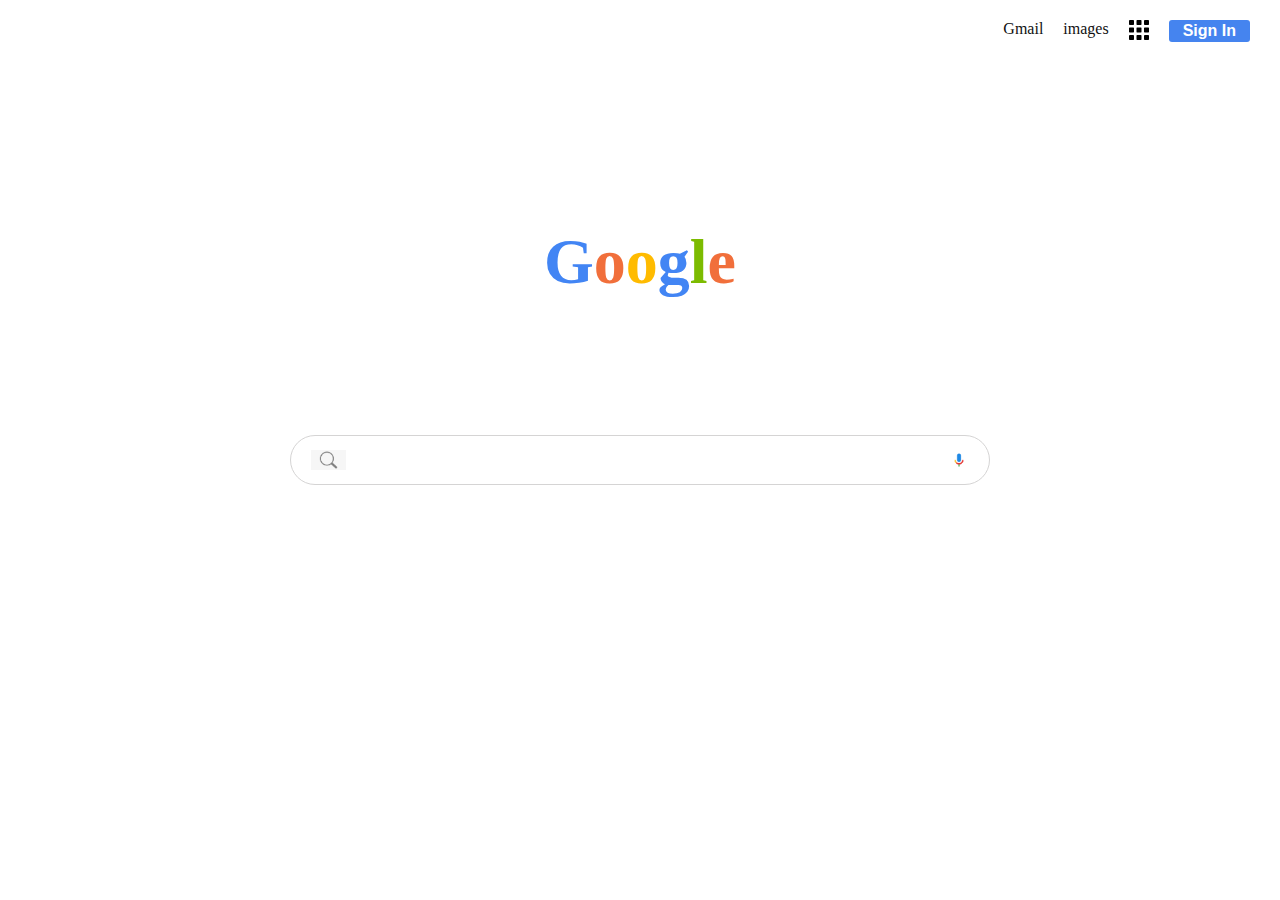
<file: index.html>
<!DOCTYPE html>
<html lang="en">
<head>
    <meta charset="UTF-8">
    <meta http-equiv="X-UA-Compatible" content="IE=edge">
    <meta name="viewport" content="width=device-width, initial-scale=1.0">
    <title>GOOGLE</title>
</head>
<link href="index.css" rel="stylesheet"
<body>
<section>
<header>
<ul>
<li><a href="a">Gmail</a></li>
<li><a href="a">images</a></li>
<li><a href="a"><img src="app menu icon.png" alt=" image"></a></li>
<li><button>Sign In</button></li>
</ul>
</header>

</section>


<div class="box">
<div class="a">G</div>
<div class="b">o</div>
<div class="c">o</div>
<div class="d">g</div>
<div class="e">l</div>
<div class="f">e</div>
</div>



    <div class="base">
        <img src="image.png">
    <input type= "text">
    <img src="microphone.png">


</div>


</body>
</html>
</file>
<file: index.css>
*{
padding: 0;
margin: 0;
box-sizing: border-box;

}

body{
    justify-content: center;
    align-items: center;
    display: flex;
    width: 100%;
    min-height: 100vh;
    }
    


section{
position: relative;
width: 100%;
display: flex;
justify-content: center;
align-items: center;
min-height: 100vh;

}

section header{
position: absolute;
top: 0;
width: 100%;
display: flex;
justify-content: flex-end;
padding: 20px;

}

img{
height: 20px;

}

section header ul{
display: flex;

}

section header ul li{
list-style: none;
margin-left: 20px;
}

section header ul li a{
color: #111;
text-decoration: none;
font-size: 1rem;
}

section header ul li button{
background: #4584ef;
border: none;
outline: none;
padding: 2px 14px;
color: #fff;
font-size: 1rem;
font-weight: 600;
border-radius: 3px;
cursor: pointer;
align-items: center;
}



.box{
font-family: Roboto, "Segoe UI', Tahoma, Sans-serif";
font-size: 4rem;
font-weight: 600;
justify-content: center;
align-items: center;
display: flex;
position: absolute;
top: 25%;
}

.a, .d{
color: #4285f4;
}

.b, .f{
color: #f16f3b;
}

.c{
color: #FFBB00;
}

.e{
color: #7CBB00;
}


img{
    height: 20px;
    color: #777;
    
    }


.base{
display: flex;
position: absolute;
margin-top: 20px;
width: 400px;
height: 40px;
border: 1px solid #d5d4d4;
background-color: white;
border-radius: 30px;
align-items: center;
padding: 20px;
left: auto;
right: auto;



}

.base > input{
flex: 1;
height: 40px;
border: none;
outline: none;
font-size: 18px;


}

@media only screen and (max-width: 400px){
    body{
        justify-content: center;
        align-items: center;
        width: 100%;
        min-height: 100vh;
        padding-left: 10px;
        padding-right: 10px;
        
        }
    section{
        position: relative;
        display: flex;
        justify-content: center;
        align-items: center;
        min-height: 100vh;
        }
        section header{
        position:absolute;
        top: 0;
        justify-content: flex-end;
        padding: 20px;
        
        }
        section header ul{
            display: flex;
            
            }
section header ul li button{
    align-items: center;
}
    .box{
        justify-content: center;
        position: absolute;
        display: flex;
        }
        
        .base{
        justify-content: center;
        display: flex;
        position: absolute;
        width: auto;
        height: 40PX;
        }   
}










@media only screen and (max-width: 600px){
    body{
        justify-content: center;
        align-items: center;
        width: 100%;
        min-height: 100vh;
        padding-left: 10px;
        padding-right: 10px;
        
        }
    section{
        position: relative;
        display: flex;
        justify-content: center;
        align-items: center;
        min-height: 100vh;
        }
        section header{
        position:absolute;
        top: 0;
        justify-content: flex-end;
        padding: 20px;
        
        }
        section header ul{
            display: flex;
            
            }
section header ul li button{
    align-items: center;
}
    .box{
        justify-content: center;
        position: absolute;
        display: flex;
        }
        
        .base{
        justify-content: center;
        display: flex;
        position: absolute;
        width: auto;
        height: 40PX;
        }   
}



@media only screen and (min-width: 600px){
    body{
        justify-content: center;
        align-items: center;
        width: 100%;
        min-height: 100vh;
        padding-left: 10px;
        padding-right: 10px;
        }

    section{
        position: relative;
        display: flex;
justify-content: center;
align-items: center;
min-height: 100vh;
        }
        section header{
        position:absolute;
        top: 0;
        justify-content: flex-end;
        padding: 20px;
        
        }
        section header ul{
            display: flex;
            
            } 
            section header ul li button{
            align-items: center;
            }
.box{
justify-content: center;
position: absolute;
display: flex;
}

.base{
justify-content: center;
display: flex;
position: absolute;
width: 300px;
height: 40px;
}


}

@media only screen and (min-width: 768px){
    body{
        justify-content: center;
        align-items: center;
        width: 100%;
        min-height: 100vh;
        padding-left: 10px;
        padding-right: 10px;
        }

    section{
        position: relative;
    min-width: 600px;
display: flex;
justify-content: center;
align-items: center;
min-height: 100vh;
        }
        section header{
        position:absolute;
        top: 0;
        justify-content: flex-end;
        padding: 20px;
        
        }
        section header ul{
            display: flex;
            
            }
            section header ul li button{
        align-items: center;
            }
 .box{
justify-content: center;
position: absolute;
display: flex;
}
        
 .base{
 justify-content: center;
display: flex;
 position: absolute;
 width: 400px;
 height: 40px;
        }
}


@media only screen and (min-width: 992px){
    body{
        justify-content: center;
        align-items: center;
        width: 100%;
        min-height: 100vh;
        padding-left: 10px;
        padding-right: 10px;
        }

    section{
        position: relative;
display: flex;
justify-content: center;
align-items: center;
min-height: 100vh;
        }
        section header{
        position:absolute;
        top: 0;
        justify-content: flex-end;
        padding: 20px;
        
        }
        section header ul{
            display: flex;
            
            }
            section header ul li button{
        align-items: center;
            }
    .box{
        justify-content: center;
        position: absolute;
        display: flex;
        }
        
        .base{
        justify-content: center;
        display: flex;
        position: absolute;
        width: 700px;
        height: 40px;
        }
}

@media only screen and (min-width: 1200px){
    body{
        justify-content: center;
        align-items: center;
        width: 100%;
        min-height: 100vh;
        padding-left: 10px;
        padding-right: 10px;
        }

    section{
        position: relative;
display: flex;
justify-content: center;
align-items: center;
min-height: 100vh;
        }
        section header{
        position:absolute;
        top: 0;
        justify-content: flex-end;
        padding: 20px;
        
        }
        section header ul{
            display: flex;
            
            }

            section header ul li button{
            align-items: center;
            }
    .box{
        justify-content: center;
        position: absolute;
        display: flex;
        }
        
        .base{
        justify-content: center;
        display: flex;
        position: absolute;
       max-width: 700px ; 
       height: 50px;
        }
}


@media screen and (orientation: landscape){
body{
justify-content: center;
align-items: center;
width: 100%;
min-height: 100vh;
padding-left: 10px;
padding-right: 10px;
}


section{
position: relative;
display: flex;
justify-content: center;
align-items: center;
min-height: 100vh;
}
section header{
position:absolute;
top: 0;
justify-content: flex-end;
padding: 20px;

}
section header ul{
    display: flex;
    
    }
    section header ul li button{
    align-items: center;
    }
.box{
justify-content: center;
display: flex;
position: absolute;
}

.base{
display: flex;
position: absolute;
align-items: center;


}


}

@media screen and (orientation: portrait){
    body{
        justify-content: center;
        align-items: center;
        width: 100%;
        min-height: 100vh;
        padding-left: 10px;
        padding-right: 10px;
        }

    section{
    position: relative;
display: flex;
justify-content: center;
align-items: center;
min-height: 100vh;
    }
    section header{
    position:absolute;
    top: 0;
    justify-content: flex-end;
    padding: 20px;
    
    }
    section header ul{
        display: flex;
        
        }

        section header ul li button{
        align-items: center;
        }
    .box{
    justify-content: center;
    display: flex;
    position: absolute;
    }
    
    .base{
    display: flex;
    position: absolute;
    align-items: center;
  
    
    }
    
    
    }
</file>
